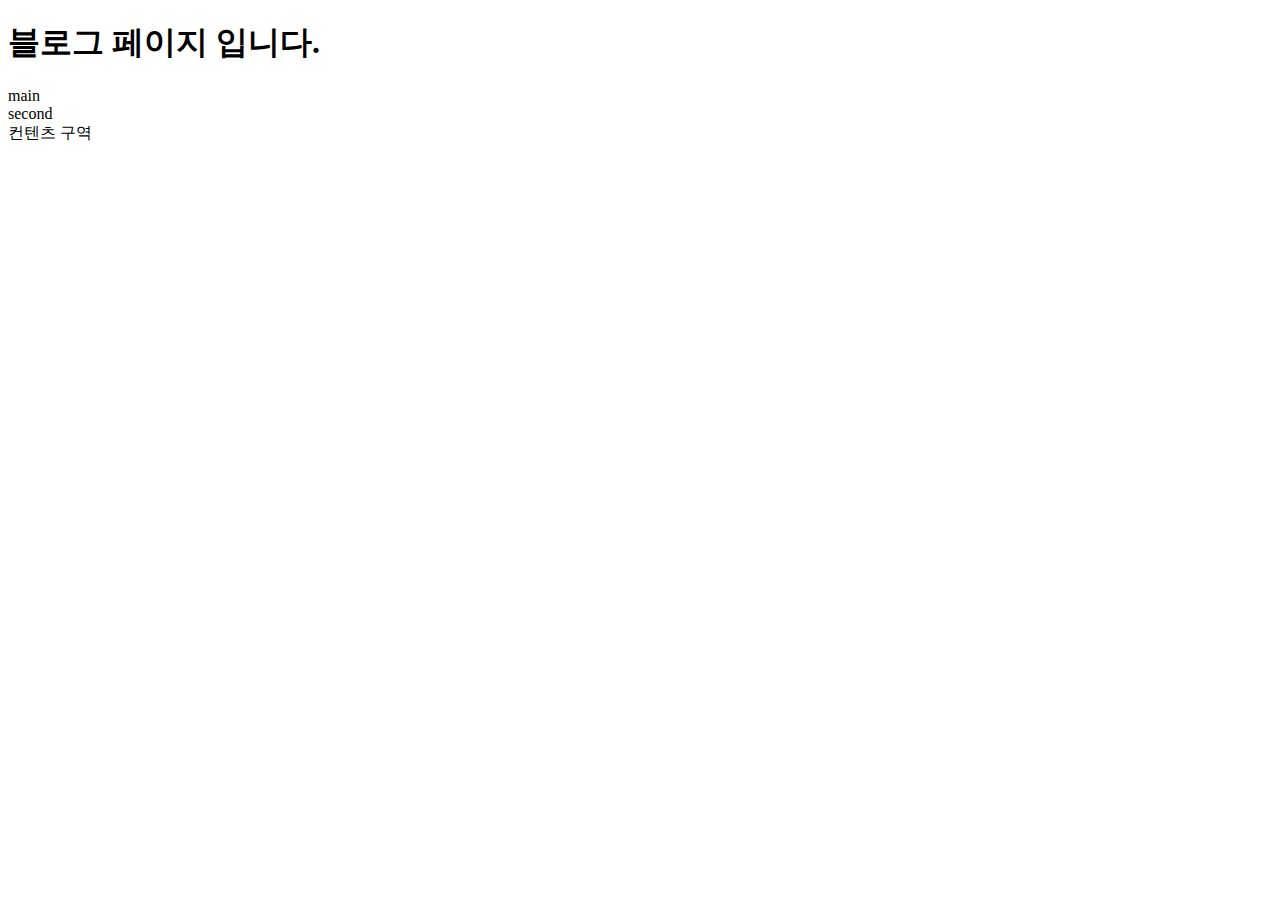
<file: blog.html>
<!DOCTYPE html>
<html lang="en">
<head>
    <meta charset="UTF-8">
    <meta name="viewport" content="width=device-width, initial-scale=1.0">
    <title>Blog page</title>
</head>
<body>

    <header><h1>블로그 페이지 입니다.</h1></header>
    <div>main</div>
    <nav>second</nav>
    <content>컨텐츠 구역</content>

</body>
</html>
</file>
